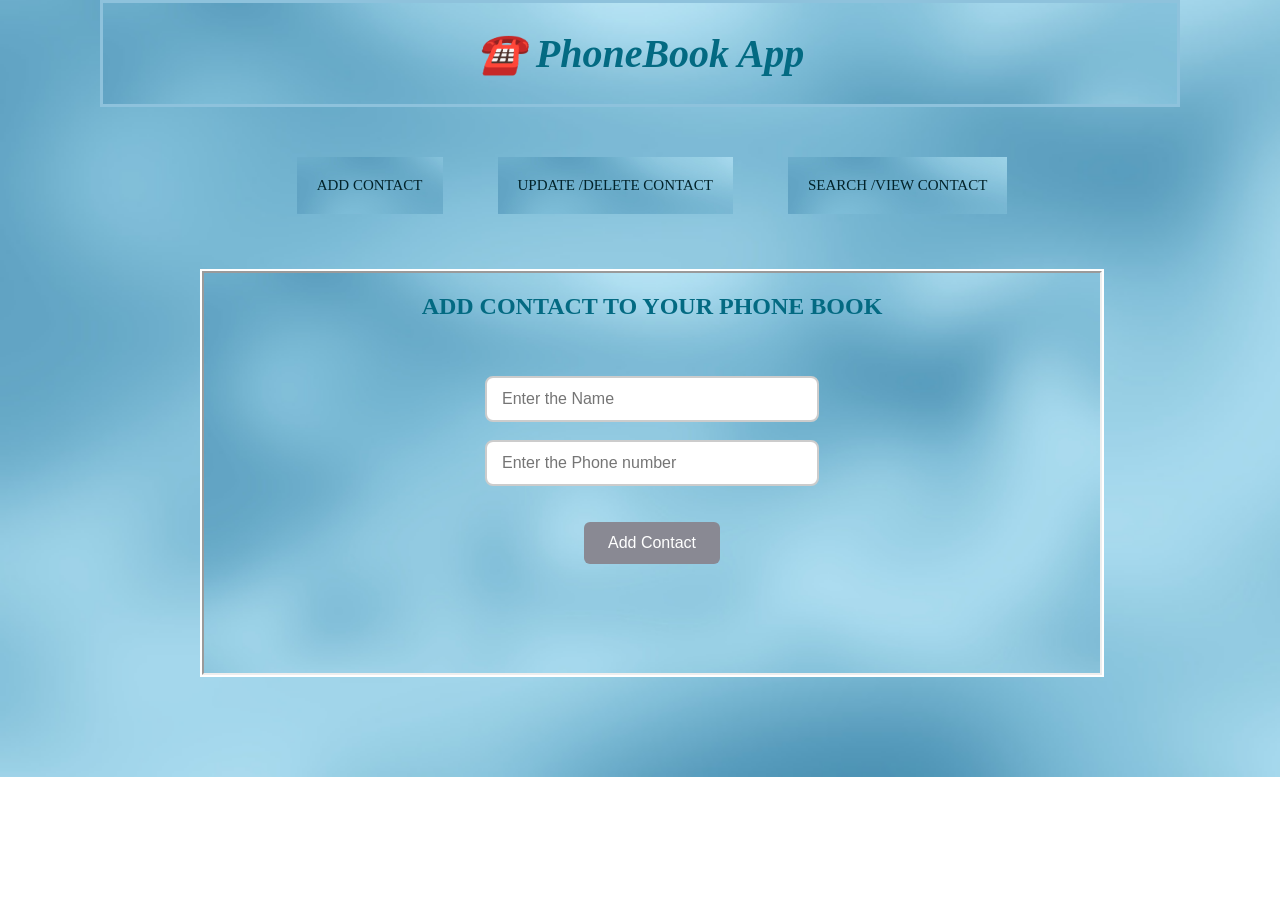
<file: index.html>
<!DOCTYPE html>
<html lang="en">
<head>
  <meta charset="UTF-8" />
  <title>Phonebook</title>
  <link rel="stylesheet" href="/css/style.css">
</head>
<body>
    <div class="head">
  <h1 >☎️ PhoneBook App </h1>
  <br><br>
  </div>
  <div>
  <div class="div2">
<a class="button" href="html_files/add.html" target="contentFrame">ADD CONTACT</a>
<a class="button" href="html_files/update.html" target="contentFrame">UPDATE /DELETE CONTACT</a>
<a class="button" href="html_files/view.html" target="contentFrame">SEARCH /VIEW CONTACT</a>

<div class="display">
    
<iframe src="/html_files/add.html" name="contentFrame" width="900" height="400" ></iframe>

  </div>
  </div>
  <!-- <input id="search" placeholder="Search by name or phone" oninput="searchContact()" /> 

  <h2>Contact List</h2>
  <ul id="contactList"></ul>-->
</div> 
  <script src="/scripts/script.js"></script>
</body>
</html>
</file>
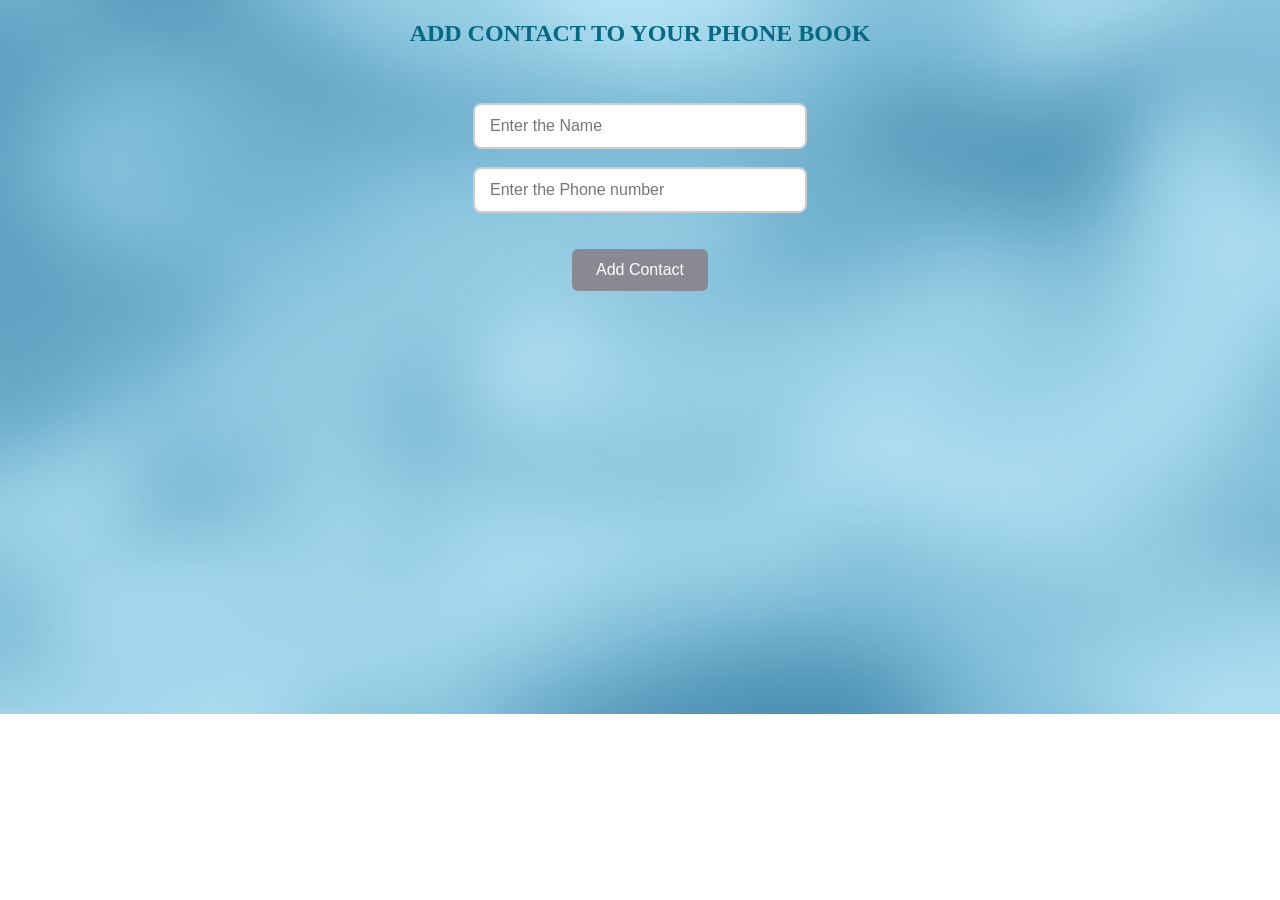
<file: html_files/add.html>
<!DOCTYPE html>
<html lang="en">
<head>
    <meta charset="UTF-8">
    <meta name="viewport" content="width=device-width, initial-scale=1.0">
      <link rel="stylesheet" href="/css/style.css">

</head>
<body>
   
    <section id="add" class="add">
    <h2 style="    color: rgb(3, 106, 130);
; text-align: center; justify-content: center;">ADD CONTACT TO YOUR PHONE BOOK</h2>
     <br>
   <br>
   <input id="name" placeholder="Enter the Name" />
   <br>
   <br>
     

  <input id="phone" placeholder="Enter the Phone number" />
  <br>
  <BR><BR>
  <button class="sub_button" onclick="addContact()">Add Contact</button>

  <br><br>
  </section>
   <script src="/scripts/script.js"></script>

</body>
</html>
</file>
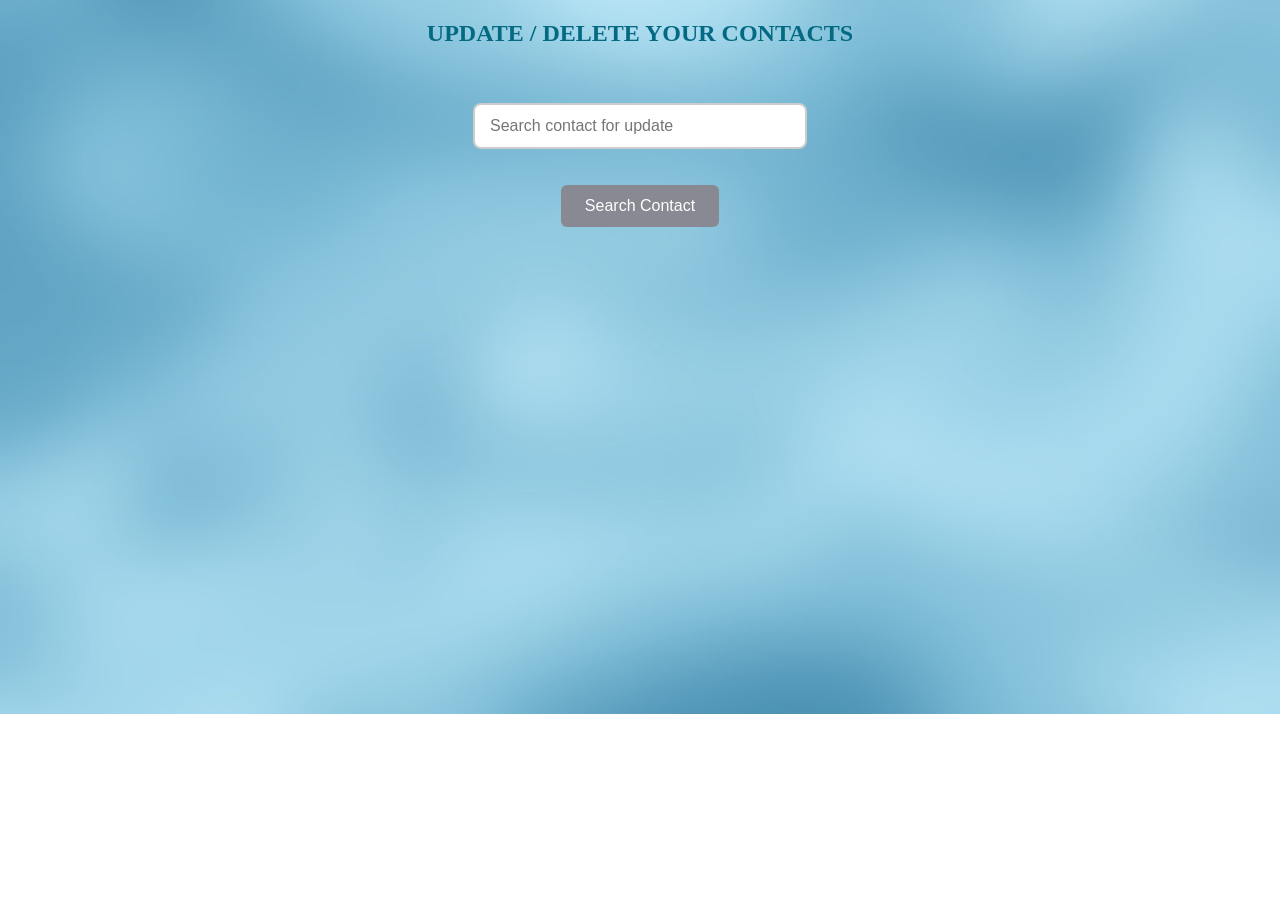
<file: html_files/update.html>
<!DOCTYPE html>
<html lang="en">
<head>
    <meta charset="UTF-8">
    <meta name="viewport" content="width=device-width, initial-scale=1.0">
      <link rel="stylesheet" href="/css/style.css">
</head>
<body>
        <section id="add" class="add">

        <h2 style="color: rgb(3, 106, 130);
; text-align: center; justify-content: center;">UPDATE / DELETE YOUR CONTACTS</h2>
<br><br>
     <input id="search" placeholder="Search contact for update"/> <br>
     <br><br>

       <button class="sub_button" onclick="searchContactUpdate()">Search Contact</button>
  <ul id="contactList"></ul>
  <!-- <h1>contact updated successfully</h1> -->
    </section>
    <script src="/scripts/script.js"></script>
</body>
</html>
</file>
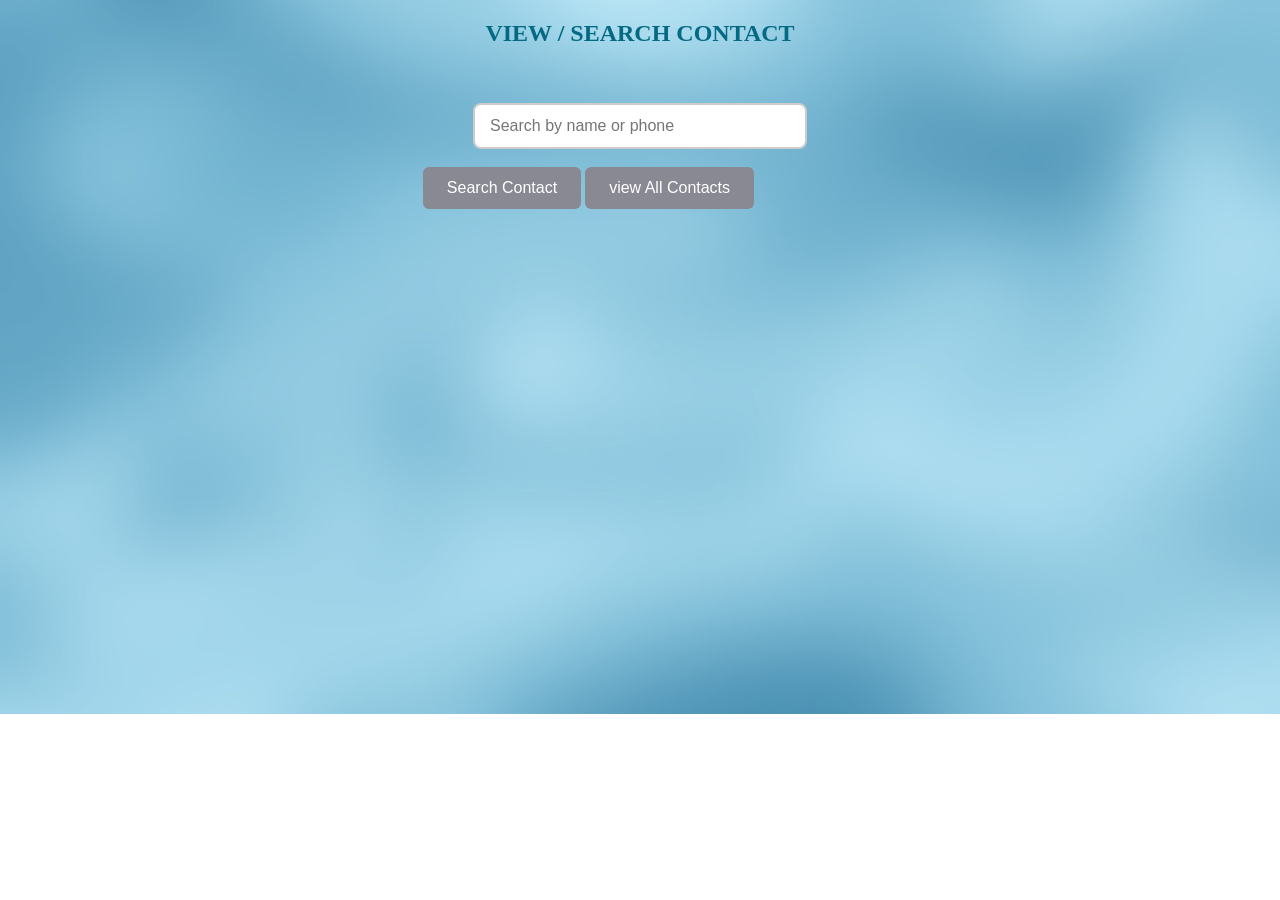
<file: html_files/view.html>
<!DOCTYPE html>
<html lang="en">
<head>
    <meta charset="UTF-8">
    <meta name="viewport" content="width=device-width, initial-scale=1.0">
      <link rel="stylesheet" href="/css/style.css">

</head>
<body>
      <section id="add" class="add">
    <h2 style="color:rgb(3, 106, 130); text-align: center; justify-content: center;">VIEW / SEARCH CONTACT</h2>
     <br><br>

     <input id="search" placeholder="Search by name or phone"/> 
     <br><br>
       <button class="sub_button" onclick="searchContact()">Search Contact</button>
      <button class="sub_button" onclick="fetchContactss()">view All Contacts</button>
<span id="heading" style="visibility: hidden;">Contact Details</span>
  <ul id="contactList"></ul>
</section>
 <script src="/scripts/script.js"></script>
</body>

</html>
</file>
<file: css/style.css>
h1{
    font-style: italic;
    font-family: Georgia, 'Times New Roman', Times, serif;
    color: rgb(3, 106, 130);
    align-items: center;
    text-align: center;
    font-size:40px;
}
 body{
    margin: 0px;
    padding: 0px;
    
     background-image:url('/image/back.jpg'); 
     background-repeat: no-repeat;
    background-size: cover;     
} 
.head{
     
     background-image:url('/image/back.jpg'); 
     background-repeat: no-repeat;
    background-size: cover;     
    margin-left: 100px;
    margin-right: 100px;
    margin-bottom: 50px;
    text-align: center;
    justify-content: center;
    border: 3px solid #8ec2dc
}


div{
         

    display:flex;
    margin-left: 100px;
    margin-right: 100px;
    margin-bottom: 50PX;
    
    
   
    
}
.div2
{
    
    display: flex;
    flex-wrap: wrap;
    gap: 55px;
    flex-direction:row;
    align-items: left;
    justify-content: center;

         
    
}
.button{
    /* background-color: #65a8ce; */
    background-image:url('/image/back.jpg'); 
    text-decoration: none;
    padding: 20px;
    color: rgb(2, 35, 42);
      font-family: Georgia, 'Times New Roman', Times, serif;
          font-size:15px;



   
}


      a:active {
  color: white;
  background-color: #34608b;
}
  


.display{
    margin: 0px;
    padding: 0px;
    color: rgb(149, 149, 165);
    background-color: rgb(112, 168, 168);
    border: 2px solid white;
    width:900px;
         

}
.add{
    text-align: center;
    justify-content: center;
}


input {
  width: 300px;
  align-content: center;
  padding: 12px 15px;
  font-size: 16px;
  border: 2px solid #ccc;
  border-radius: 8px;
  outline: none;
  transition: border-color 0.3s, box-shadow 0.3s;
}
.sub_button{
    background-color: rgb(137, 137, 147);
 
      color: white;
      padding: 12px 24px;
      font-size: 16px;
      border: none;
      border-radius: 6px;
      cursor: pointer;
      transition: background-color 0.3s ease, transform 0.2s;
}

ul{
  list-style-type: none;         /* Removes bullets */
  /* padding: 0;
  margin: 0; */
  width: 400px;
  font-family: Arial, sans-serif;
}

.list {
  /* background-color: #e0f0ff; */
  margin-bottom: 10px;
  padding: 12px 30px;
  border-radius: 8px;
  transition: background-color 0.3s;
  cursor: pointer;
    color: azure;
    border:2px solid rgb(112, 168, 168); ;

}

table {
    align-content: center;
  width: 70%;
  color: aliceblue;
  border-collapse: collapse;
  margin-top: 50px;
  font-family: Arial, sans-serif;
  /* box-shadow: 0 2px 10px rgba(204, 23, 23, 0.1); */
}
</file>
